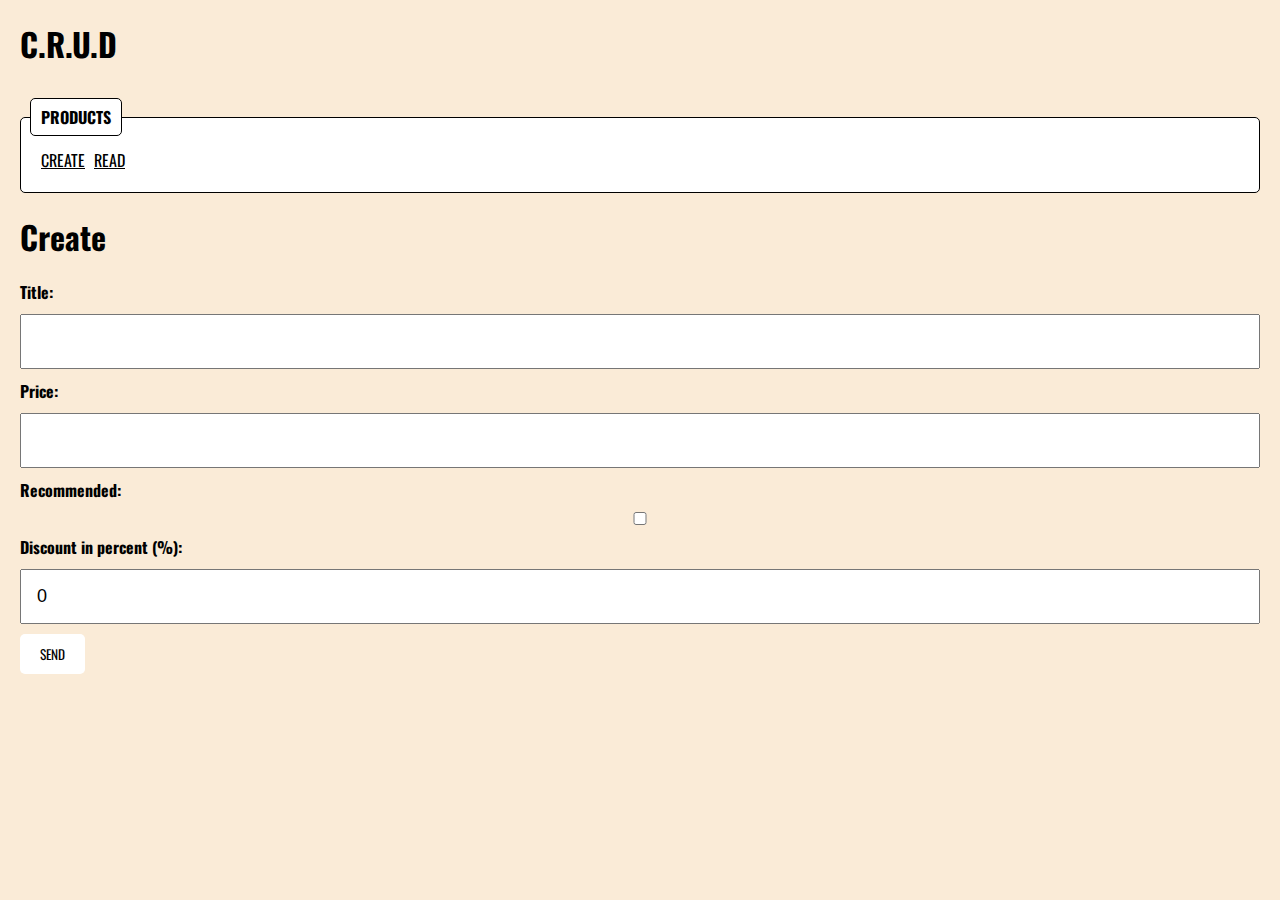
<file: products/create.html>
<!DOCTYPE html>
<html lang="en">
<head>
    <meta charset="UTF-8">
    <meta name="viewport" content="width=device-width, initial-scale=1.0">
    <title>CRUD - Client</title>

    <link rel="preconnect" href="https://fonts.googleapis.com">
    <link rel="preconnect" href="https://fonts.gstatic.com" crossorigin>
    <link href="https://fonts.googleapis.com/css2?family=Oswald:wght@400;700&display=swap" rel="stylesheet">
    <link rel="stylesheet" href="../src/styles/index.css">
    <link rel="shortcut icon" href="../mcdm.ico" type="image/x-icon">
    <script src="../src/scripts/index.js" type="module"></script>
</head>
<body>

    <h1><a href="/">C.R.U.D</a></h1>

    <nav class="navigation">
        <span>PRODUCTS</span>
        <a href="/products/create.html">CREATE</a>
        <a href="/products/read.html">READ</a>
    </nav>

    <h1>Create</h1>

    <form id="productCreateForm">

        <label>
            Title:
            <input type="text" name="title" required/>
        </label>

        <label>
            Price:
            <input type="number" name="price" required />
        </label>

        <label>
            Recommended:
            <input type="checkbox" name="recommended" required />
        </label>

        <label>
            Discount in percent (%):
            <input type="number" name="discountInPercent" value="0" required />
        </label>

        <button>SEND</button>

    </form>


</body>
</html>
</file>
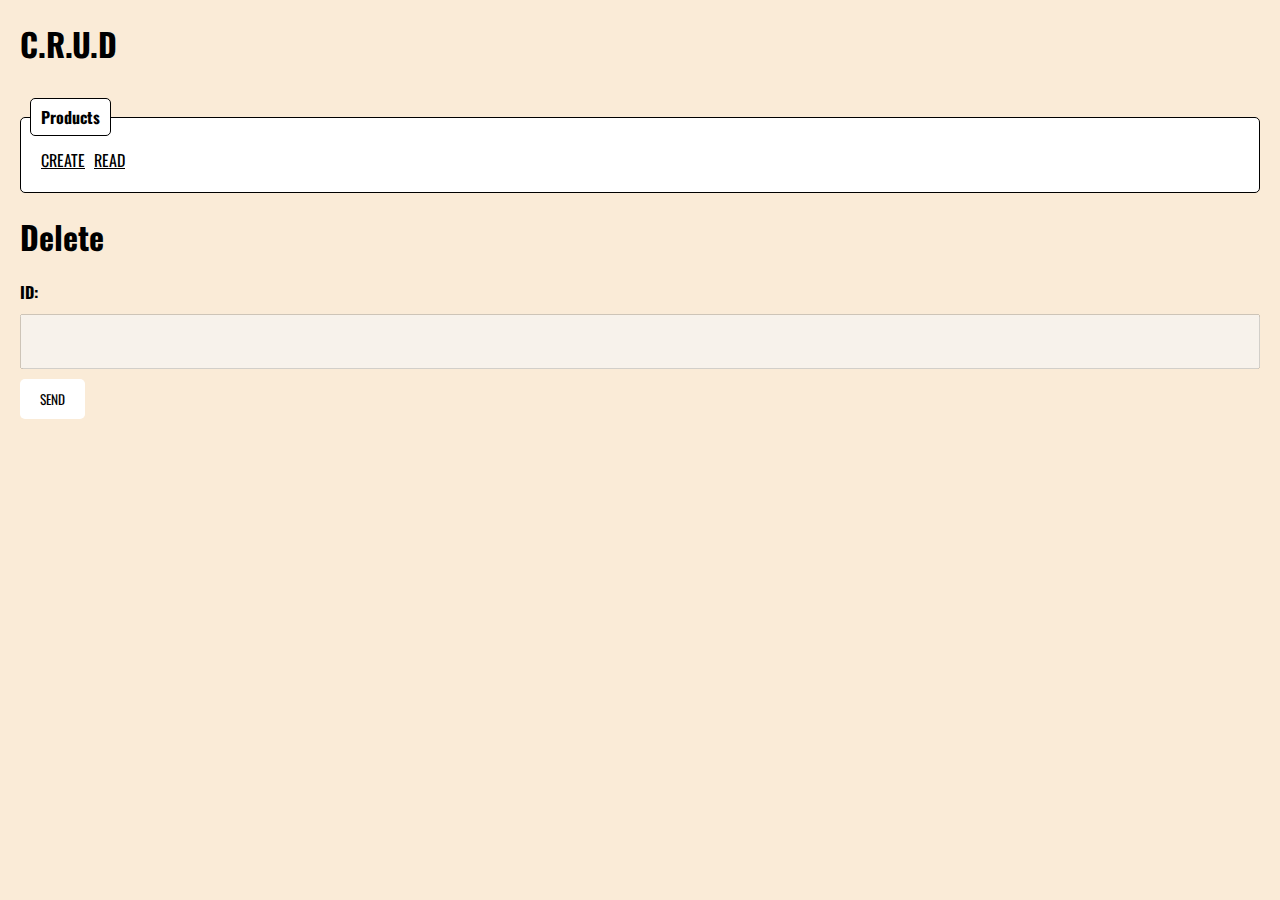
<file: products/delete.html>
<!DOCTYPE html>
<html lang="en">
<head>
    <meta charset="UTF-8">
    <meta name="viewport" content="width=device-width, initial-scale=1.0">
    <title>CRUD - Client</title>

    <link rel="preconnect" href="https://fonts.googleapis.com">
    <link rel="preconnect" href="https://fonts.gstatic.com" crossorigin>
    <link href="https://fonts.googleapis.com/css2?family=Oswald:wght@400;700&display=swap" rel="stylesheet">
    <link rel="stylesheet" href="../src/styles/index.css">
    <link rel="shortcut icon" href="../mcdm.ico" type="image/x-icon">
    <script src="../src/scripts/index.js" type="module"></script>
</head>
<body>

    <h1><a href="/">C.R.U.D</a></h1>

    <nav class="navigation">
        <span>Products</span>
        <a href="/products/create.html">CREATE</a>
        <a href="/products/read.html">READ</a>
    </nav>
    <h1>Delete</h1>

    <form id="productDeleteForm">

        <label>
            ID:
            <input type="text" name="id" disabled/>
        </label>

        <button>SEND</button>
        
    </form>


</body>
</html>
</file>
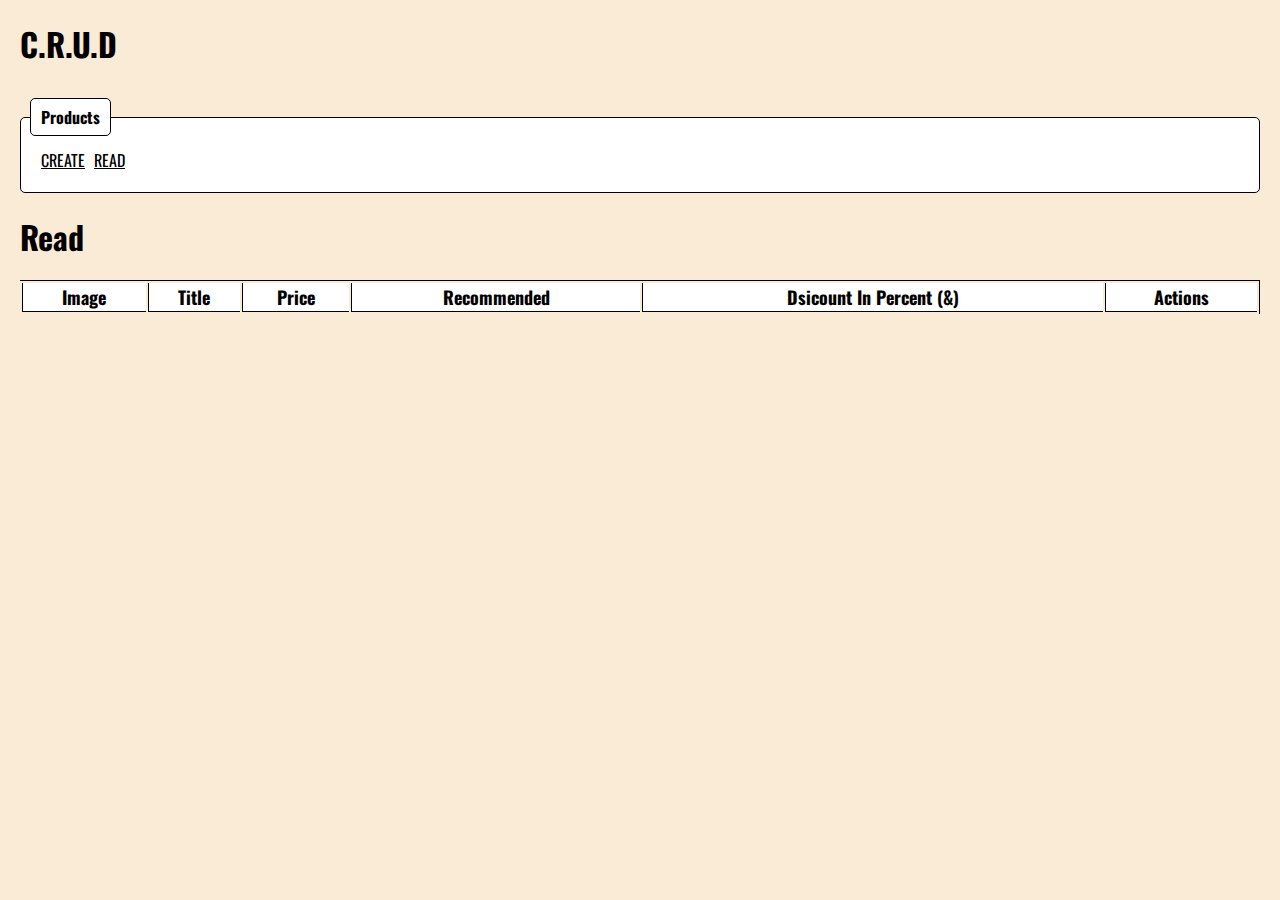
<file: products/read.html>
<!DOCTYPE html>
<html lang="en">
<head>
    <meta charset="UTF-8">
    <meta name="viewport" content="width=device-width, initial-scale=1.0">
    <title>CRUD - Client</title>

    <link rel="preconnect" href="https://fonts.googleapis.com">
    <link rel="preconnect" href="https://fonts.gstatic.com" crossorigin>
    <link href="https://fonts.googleapis.com/css2?family=Oswald:wght@400;700&display=swap" rel="stylesheet">
    <link rel="stylesheet" href="../src/styles/index.css">
    <link rel="shortcut icon" href="../mcdm.ico" type="image/x-icon">
    <script src="../src/scripts/index.js" type="module"></script>
</head>
<body>

    <h1><a href="/">C.R.U.D</a></h1>

    <nav class="navigation">
        <span>Products</span>
        <a href="/products/create.html">CREATE</a>
        <a href="/products/read.html">READ</a>
    </nav>

    <h1>Read</h1>

    <table class="products-list">
        <tr>
            <th>Image</th>
            <th>Title</th>
            <th>Price</th>
            <th>Recommended</th>
            <th>Dsicount In Percent (&)</th>
            <th>Actions</th>
        </tr>
        <!-- Vi indsætter dynamisk vores brugere her -->
    </table>


</body>
</html>
</file>
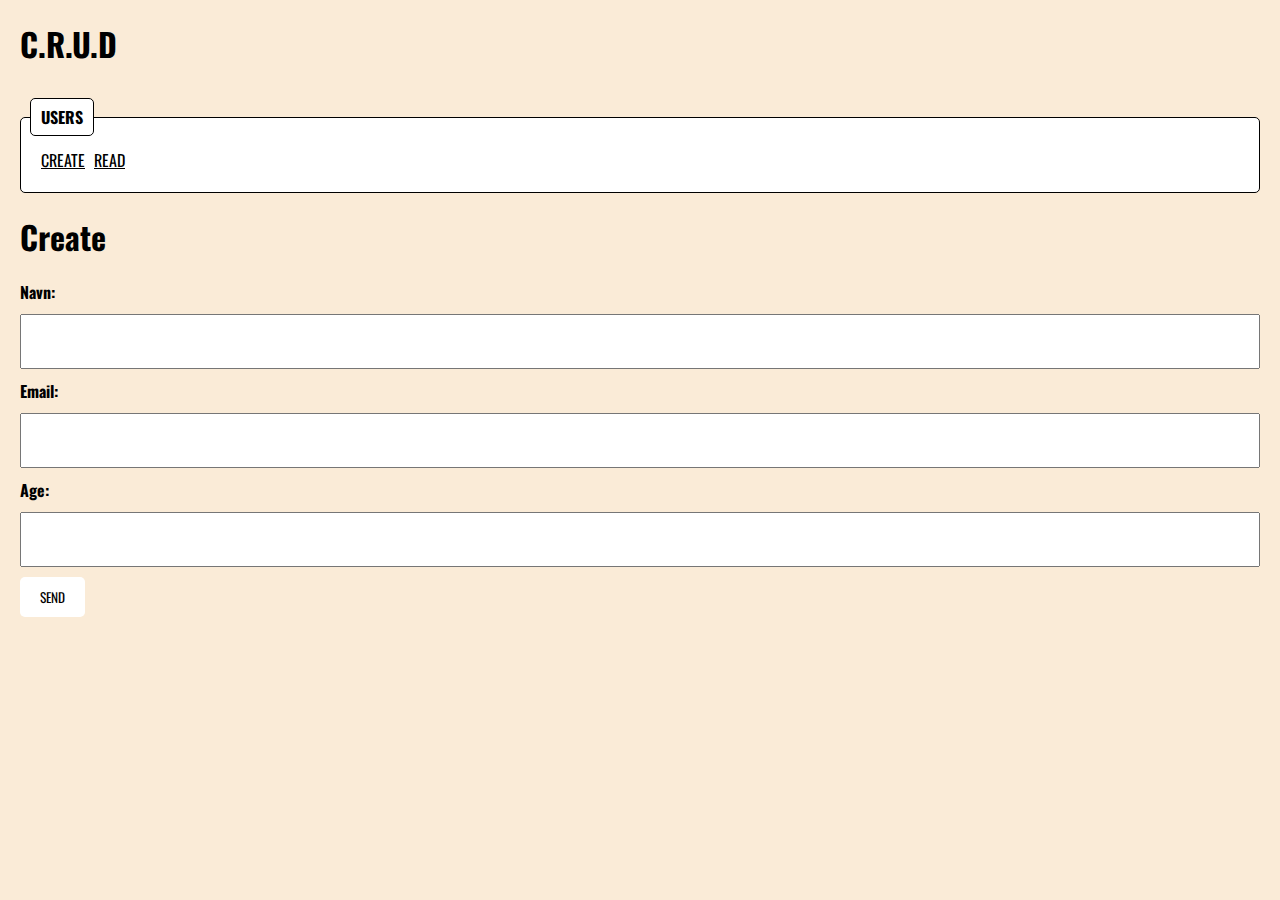
<file: users/create.html>
<!DOCTYPE html>
<html lang="en">
<head>
    <meta charset="UTF-8">
    <meta name="viewport" content="width=device-width, initial-scale=1.0">
    <title>CRUD - Client</title>

    <link rel="preconnect" href="https://fonts.googleapis.com">
    <link rel="preconnect" href="https://fonts.gstatic.com" crossorigin>
    <link href="https://fonts.googleapis.com/css2?family=Oswald:wght@400;700&display=swap" rel="stylesheet">
    <link rel="stylesheet" href="../src/styles/index.css">
    <link rel="shortcut icon" href="../mcdm.ico" type="image/x-icon">
    <script src="../src/scripts/index.js" type="module"></script>
</head>
<body>

    <h1><a href="/">C.R.U.D</a></h1>

    <nav class="navigation">
        <span>USERS</span>
        <a href="/users/create.html">CREATE</a>
        <a href="/users/read.html">READ</a>
    </nav>

    <h1>Create</h1>

    <form id="createForm">

        <label>
            Navn:
            <input type="text" name="firstname" required/>
        </label>

        <label>
            Email:
            <input type="email" name="email" required />
        </label>

        <label>
            Age:
            <input type="number" name="age" required />
        </label>

        <button>SEND</button>

    </form>


</body>
</html>
</file>
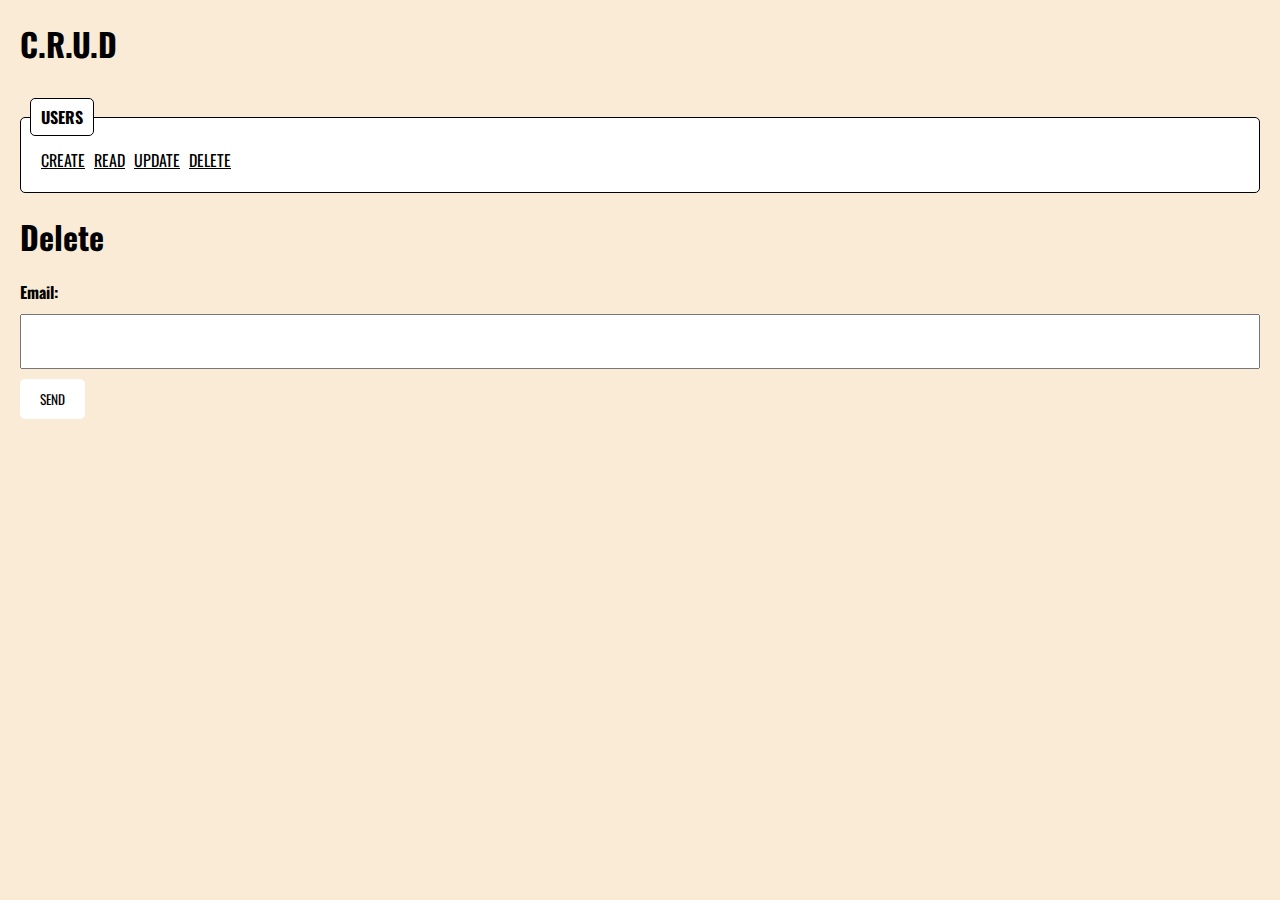
<file: users/delete.html>
<!DOCTYPE html>
<html lang="en">
<head>
    <meta charset="UTF-8">
    <meta name="viewport" content="width=device-width, initial-scale=1.0">
    <title>CRUD - Client</title>

    <link rel="preconnect" href="https://fonts.googleapis.com">
    <link rel="preconnect" href="https://fonts.gstatic.com" crossorigin>
    <link href="https://fonts.googleapis.com/css2?family=Oswald:wght@400;700&display=swap" rel="stylesheet">
    <link rel="stylesheet" href="../src/styles/index.css">
    <link rel="shortcut icon" href="../mcdm.ico" type="image/x-icon">
    <script src="../src/scripts/index.js" type="module"></script>
</head>
<body>

    <h1><a href="/">C.R.U.D</a></h1>

    <nav class="navigation">
        <span>USERS</span>
        <a href="/users/create.html">CREATE</a>
        <a href="/users/read.html">READ</a>
        <a href="/users/update.html">UPDATE</a>
        <a href="/users/delete.html">DELETE</a>
    </nav>
    <h1>Delete</h1>

    <form id="deleteForm">

        <label>
            Email:
            <input type="text" name="email" required />
        </label>

        <button>SEND</button>
        
    </form>


</body>
</html>
</file>
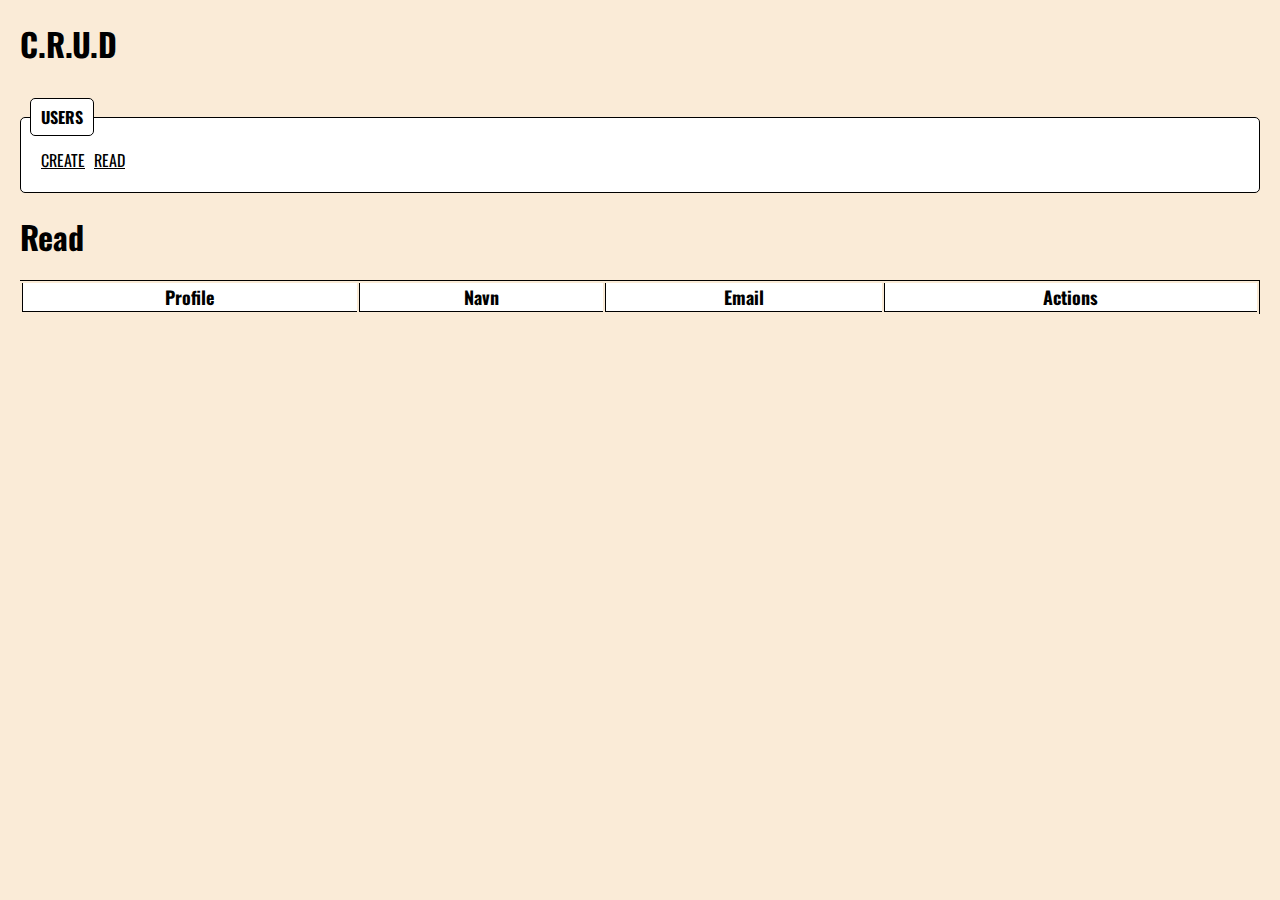
<file: users/read.html>
<!DOCTYPE html>
<html lang="en">
<head>
    <meta charset="UTF-8">
    <meta name="viewport" content="width=device-width, initial-scale=1.0">
    <title>CRUD - Client</title>

    <link rel="preconnect" href="https://fonts.googleapis.com">
    <link rel="preconnect" href="https://fonts.gstatic.com" crossorigin>
    <link href="https://fonts.googleapis.com/css2?family=Oswald:wght@400;700&display=swap" rel="stylesheet">
    <link rel="stylesheet" href="../src/styles/index.css">
    <link rel="shortcut icon" href="../mcdm.ico" type="image/x-icon">
    <script src="../src/scripts/index.js" type="module"></script>
</head>
<body>

    <h1><a href="/">C.R.U.D</a></h1>

    <nav class="navigation">
        <span>USERS</span>
        <a href="/users/create.html">CREATE</a>
        <a href="/users/read.html">READ</a>
    </nav>

    <h1>Read</h1>

    <table class="user-list">
        <tr>
            <th>Profile</th>
            <th>Navn</th>
            <th>Email</th>
            <th>Actions</th>
        </tr>
        <!-- Vi indsætter dynamisk vores brugere her -->
    </table>


</body>
</html>
</file>
<file: src/styles/index.css>
:root {

    /* Global Variables */
    --background-color: antiquewhite;
    --font-color : #000;
    --link-color : #000;
    --link-hover-color : red;

    --list-border-color : #000;
    --list-background-color : #fff;

    --navigation-background-color : #fff;

    --button-background-color : #FFF;
    --button-font-color : #000;

    --button-background-hover-color : #000;
    --button-font-hover-color : #FFF;
}

@media (prefers-color-scheme: dark) {

    :root {
        
        /* Global Variables */
        --background-color: #111;
        --font-color : #fff;
        --link-color : #fff;
        --link-hover-color : moccasin;

        --list-border-color : #FFF;
        --list-background-color : #333;

        --navigation-background-color : #333;

        --button-background-color : #333;
        --button-font-color : #FFF;

        --button-background-hover-color : #fff;
        --button-font-hover-color : #333;
    }

}

* {
    box-sizing: border-box;
}

body {
    padding : 20px;
    margin: 0 0;
    background-color: var(--background-color);
    color : var(--font-color);
    font-family: 'Oswald', sans-serif;
}

h1, h2, h3 {
    margin: 0;
    color : var(--font-color);
}

h1 {
    display: flex;
    justify-content: left;
    align-items: center;
    gap: 20px;
    padding-bottom: 20px;
}
h1 a {
    text-decoration: none;
}

img {

    background-color: #fff;
    padding : 5px;
    border-radius: 10px;
    

}
ul, ol {
    color : var(--font-color);
    margin : 0;
    padding : 10px 0 20px 15px;
    max-width: 1024px;
    width: 100%;
}

li {
    padding-left: 5px;
}

video {
    margin: 20px 0 0 0;
    border: solid 1px #fff;
    max-width: 1024px;
    width: 100%;
}

a{


    color : var(--link-color);
    
}

a:hover{
    color : var(--link-hover-color);
}

table, th, td {

    text-align: center;
}
table {
    width : 100%;
    border-top: 1px solid var(--list-border-color);
    border-right: 1px solid var(--list-border-color);
}
th {
    font-size: 18px;
 
}
th, td {
    border-bottom: 1px solid var(--list-border-color);
    border-left: 1px solid var(--list-border-color);
    background-color: var(--list-background-color);
}

label {
    display: block;
    font-weight: 700;
}

input {
    margin: 10px 0;
    padding: 15px;
    font-size: 18px;
    display: block;
    width: 100%;
}

button {
    padding: 10px 20px;
    border : 0px;
    border-radius: 5px;
    font-family: 'Oswald', sans-serif;
    background-color: var(--button-background-color);
    color: var(--button-font-color);
    cursor: pointer;
}

button:hover {
    background-color: var(--button-background-hover-color);
    color: var(--button-font-hover-color);
}
    

.hide {
    display: none;
}

#form {
    margin-bottom : 15px;
}

.navigation {
    margin-top : 30px;
    padding: 30px 20px 20px 20px;
    background-color: var(--navigation-background-color);
    margin-bottom : 20px;
    position: relative;
    border: 1px solid var(--list-border-color);
    border-radius: 5px;
}

.navigation a {
    margin-right: 5px;
}

.navigation span {
    position: absolute;
    z-index: 1;
    top: -20px;
    border: 1px solid var(--list-border-color);
    background-color: var(--navigation-background-color);
    display: inline-block;
    padding: 6px 10px;
    left: 9px;
    border-radius: 5px;
    font-weight: 700;
    user-select: none;
}

@media (prefers-color-scheme: dark) {
    html {
      color-scheme: dark;
    }
}

.hidden {

    visibility: hidden;
    height: 0;

}

.fileupload {

    position: relative;
    left: -1000px

}
</file>
